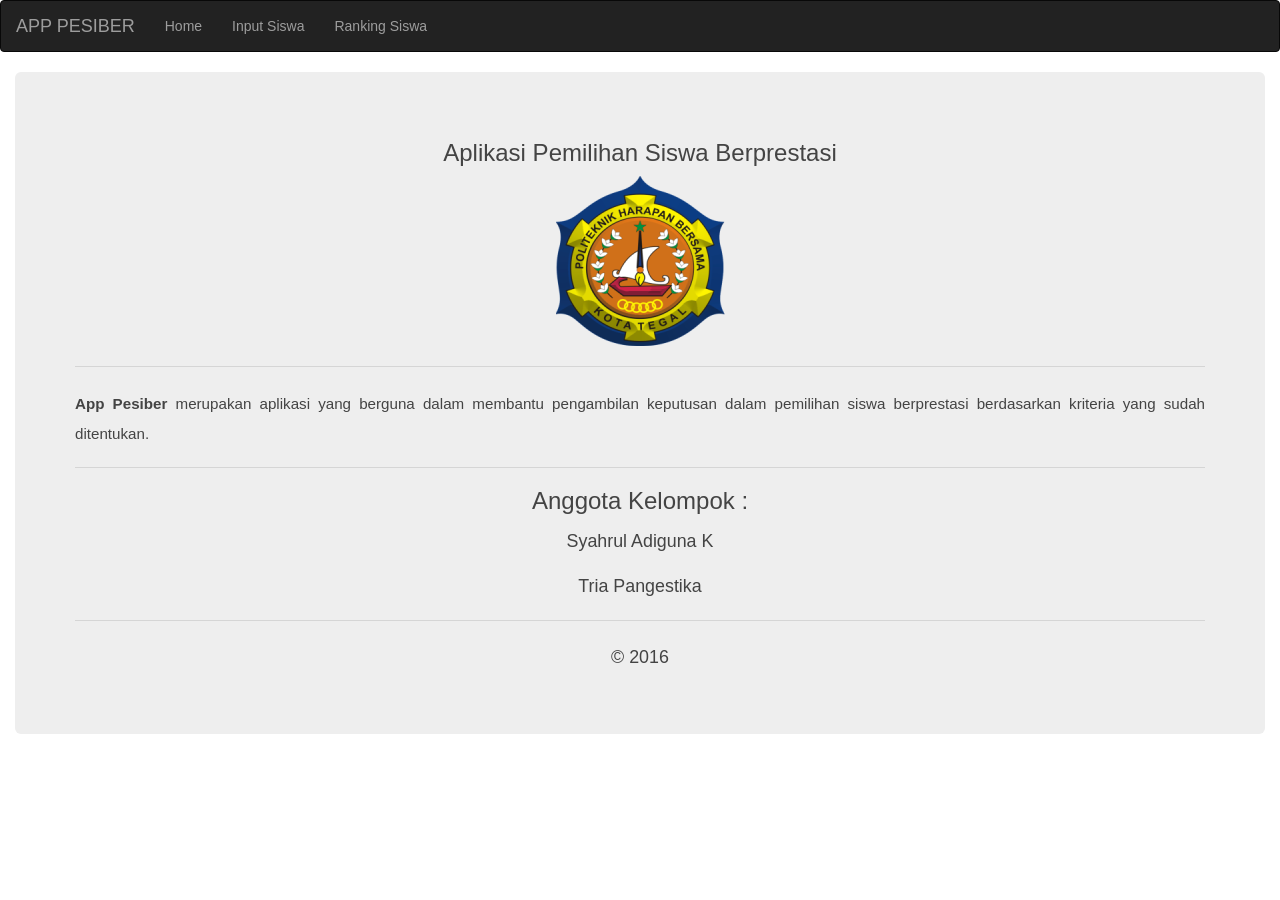
<file: index.html>
<!DOCTYPE html>
<html>
<head>

<title>App Pesiber</title>
<meta charset="utf-8">
<meta name="viewport" content="width=device-width, initial-scale=1">
<link rel="stylesheet" href="bootstrap.min.css">
<link rel="stylesheet" href="mystylesheet.css">
	
</head>
<body>
<nav class="navbar navbar-inverse">
	<div class="container-fluid">
		<div class="navbar-header">
			<button type="button" class="navbar-toggle" data-toggle="collapse" data-target="#myNavbar">
				<span class="icon-bar"></span>
				<span class="icon-bar"></span>
				<span class="icon-bar"></span>
			</button>
			<a class="navbar-brand" href="#">APP PESIBER</a>
		</div>
		<div class="collapse navbar-collapse" id="myNavbar">
			<ul class="nav navbar-nav">
				<li><a href="index.html">Home</a></li>
				<li><a href="input.html">Input Siswa</a></li>
				<li><a href="rangking.html">Ranking Siswa</a></li>
			</ul>
		</div>
	</div>
</nav>
<div class="container-fluid">
	<div class="jumbotron">
		<h3 align="center">Aplikasi Pemilihan Siswa Berprestasi</h3>
		<p align="center">
			<img class="img-responsive" src="poltek.png">
		</p>
		<hr>
		<p class="text-justify">
			<span class="small">
				<span class="small">
					<b>App Pesiber</b> merupakan aplikasi yang berguna dalam membantu pengambilan keputusan dalam pemilihan siswa berprestasi berdasarkan kriteria yang sudah ditentukan.
				</span>
			</span>
		</p>
		<hr>
		<p align="center">
			<h3 align="center">Anggota Kelompok :</h3>
			<p align="center" class="small"><span class="small">Syahrul Adiguna K</span></p>
			<p align="center" class="small"><span class="small">Tria Pangestika</span></p>
		</p>
		<hr>
		<p align="center">
			<span class="small">&copy; 2016</span>
		</p>
	</div>
</div>

<script src="jquery.min.js"></script>
<script src="bootstrap.min.js"></script>

</body>
</html>
</file>
<file: mystylesheet.css>
body {
	background-color: #fff;
}
</file>
